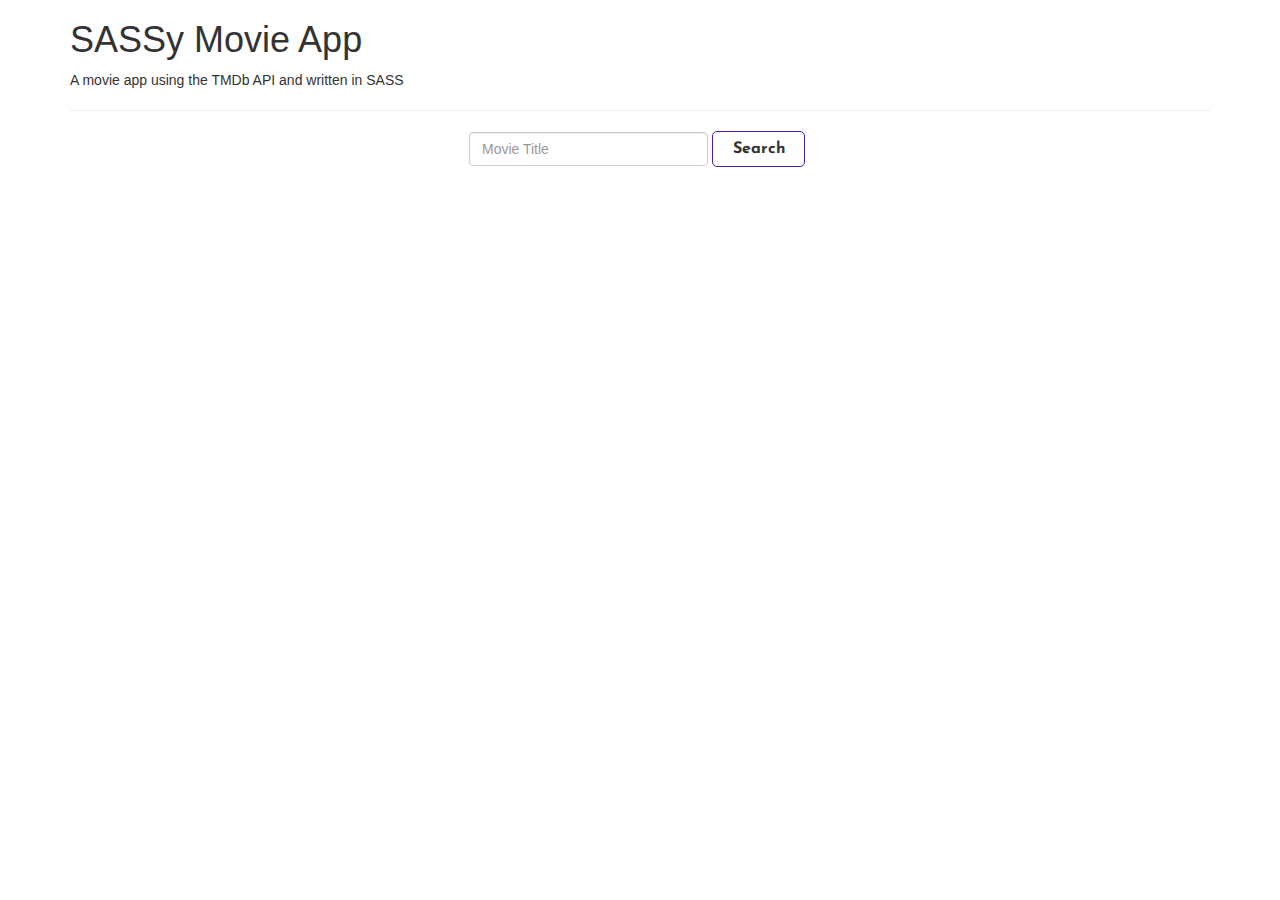
<file: index.html>
<!DOCTYPE html>
<html lang="en">
<head>
    <meta charset="UTF-8">
    <title>SASSy Movie App</title>
    <link rel="stylesheet" href="https://maxcdn.bootstrapcdn.com/bootstrap/3.3.7/css/bootstrap.min.css" integrity="sha384-BVYiiSIFeK1dGmJRAkycuHAHRg32OmUcww7on3RYdg4Va+PmSTsz/K68vbdEjh4u" crossorigin="anonymous">
    <link href="https://fonts.googleapis.com/css?family=Josefin+Sans:300,700" rel="stylesheet">
    <link rel="stylesheet" href="css/styles.css">
</head>
<body>

<div class="container">
    <div class="header">
        <h1>SASSy Movie App</h1>
        <p class="subtitle">A movie app using the TMDb API and written in SASS</p>
        <hr>
        <form class="form-inline">
            <input type="text" name="movie" id="movie" placeholder="Movie Title" class="form-control">
            <input type="submit" class="btn btn-submit" value="Search">
        </form>
    </div>

    <div class="poster-grid">

    </div>
</div>

<script src="https://code.jquery.com/jquery-2.2.4.min.js" integrity="sha256-BbhdlvQf/xTY9gja0Dq3HiwQF8LaCRTXxZKRutelT44=" crossorigin="anonymous"></script>
<script src="js/scripts.js"></script>
</body>
</html>
</file>
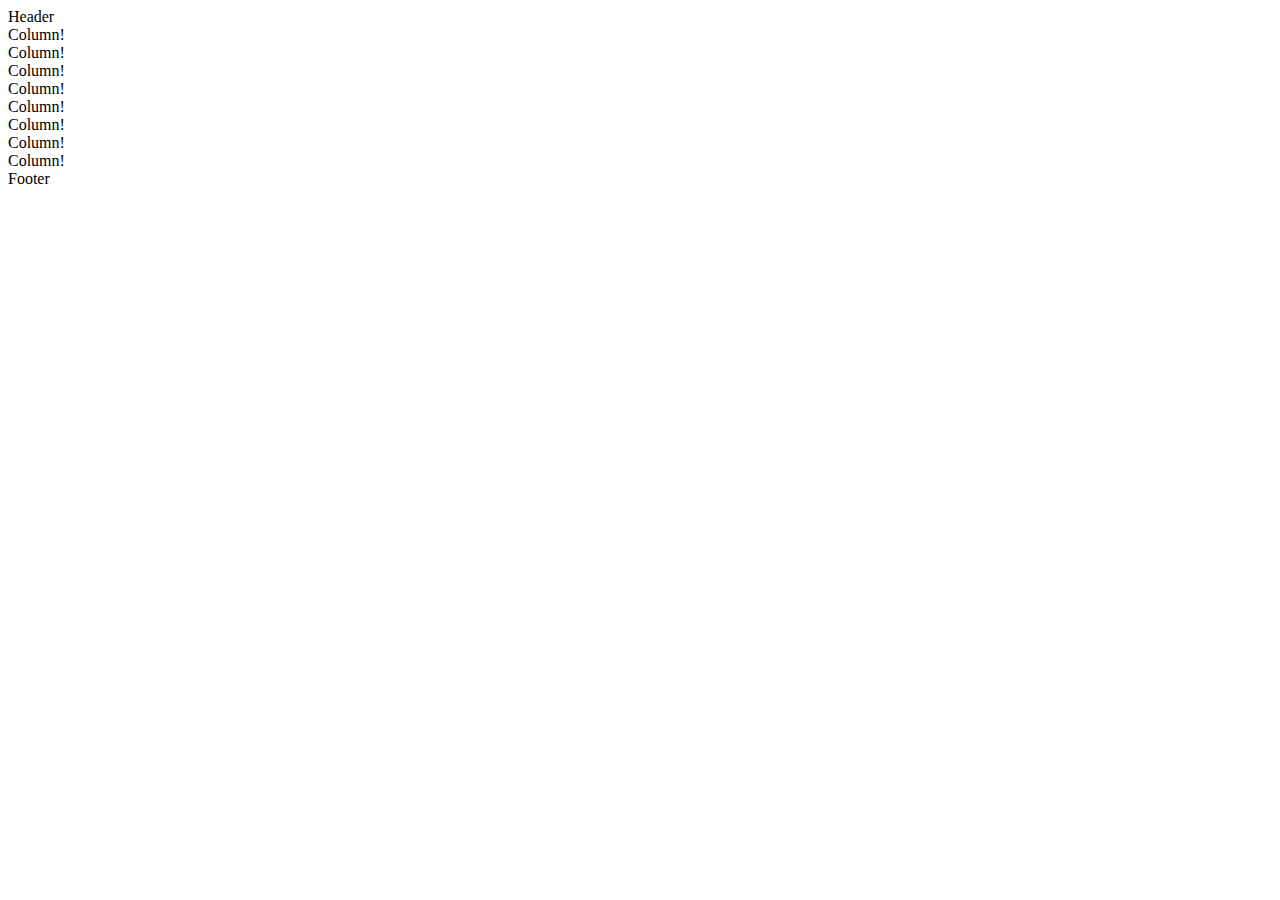
<file: sass-practice.html>
<!DOCTYPE html>
<html lang="en">
<head>
    <meta charset="UTF-8">
    <title>Sass Practice</title>
    <link rel="stylesheet" type="text/css" href="css/styles.css">
</head>
<body>

<div class="header">
    Header
    <div class="circle"></div>
</div>

<div class="body">
    <div class="container">
        <div class="col">
            Column!
        </div>
        <div class="col">
            Column!
        </div>
        <div class="col">
            Column!
        </div>
        <div class="col">
            Column!
        </div>
        <div class="col">
            Column!
        </div>
        <div class="col">
            Column!
        </div>
        <div class="col">
            Column!
        </div>
        <div class="col">
            Column!
        </div>
    </div>
</div>

<div class="footer">
    Footer
</div>

</body>
</html>
</file>
<file: css/styles.css>
/**
 * @file
 * SMACSS Modules
 *
 * Adds modular sets of styles.
 *
 * Additional useful selectors can be found in Zen's online documentation.
 * https://drupal.org/node/1707736
 */
/* line 4, ../compass/sass/styles.scss */
form {
  width: 30%;
  margin: auto;
}
/* line 8, ../compass/sass/styles.scss */
form .form-control[type="text"] {
  width: 70%;
}
/* line 12, ../compass/sass/styles.scss */
form input[type="submit"] {
  width: 27%;
}

/* line 17, ../compass/sass/styles.scss */
.btn-submit {
  border-radius: 5px;
  border: 1px solid #481da7;
  background: none;
  transition: 0.3s all;
  font-family: "Josefin Sans", sans-serif;
  font-size: 16px;
  padding-left: 20px;
  padding-right: 20px;
  font-weight: bold;
}
/* line 18, ../compass/sass/styles.scss */
.btn-submit:hover {
  background-color: #5b25d2;
  color: white;
}

/* line 34, ../compass/sass/styles.scss */
.poster-grid {
  margin-top: 100px;
}
/* line 37, ../compass/sass/styles.scss */
.poster-grid .poster {
  display: inline-block;
  width: 20%;
  padding: 10px;
  height: 500px;
}
/* line 38, ../compass/sass/styles.scss */
.poster-grid .poster img {
  max-width: 100%;
  height: 327px;
}
/* line 43, ../compass/sass/styles.scss */
.poster-grid .poster .movie-title {
  text-align: center;
  padding-top: 5px;
  font-family: "Josefin Sans", sans-serif;
  font-size: 16px;
  font-weight: bold;
}
</file>
